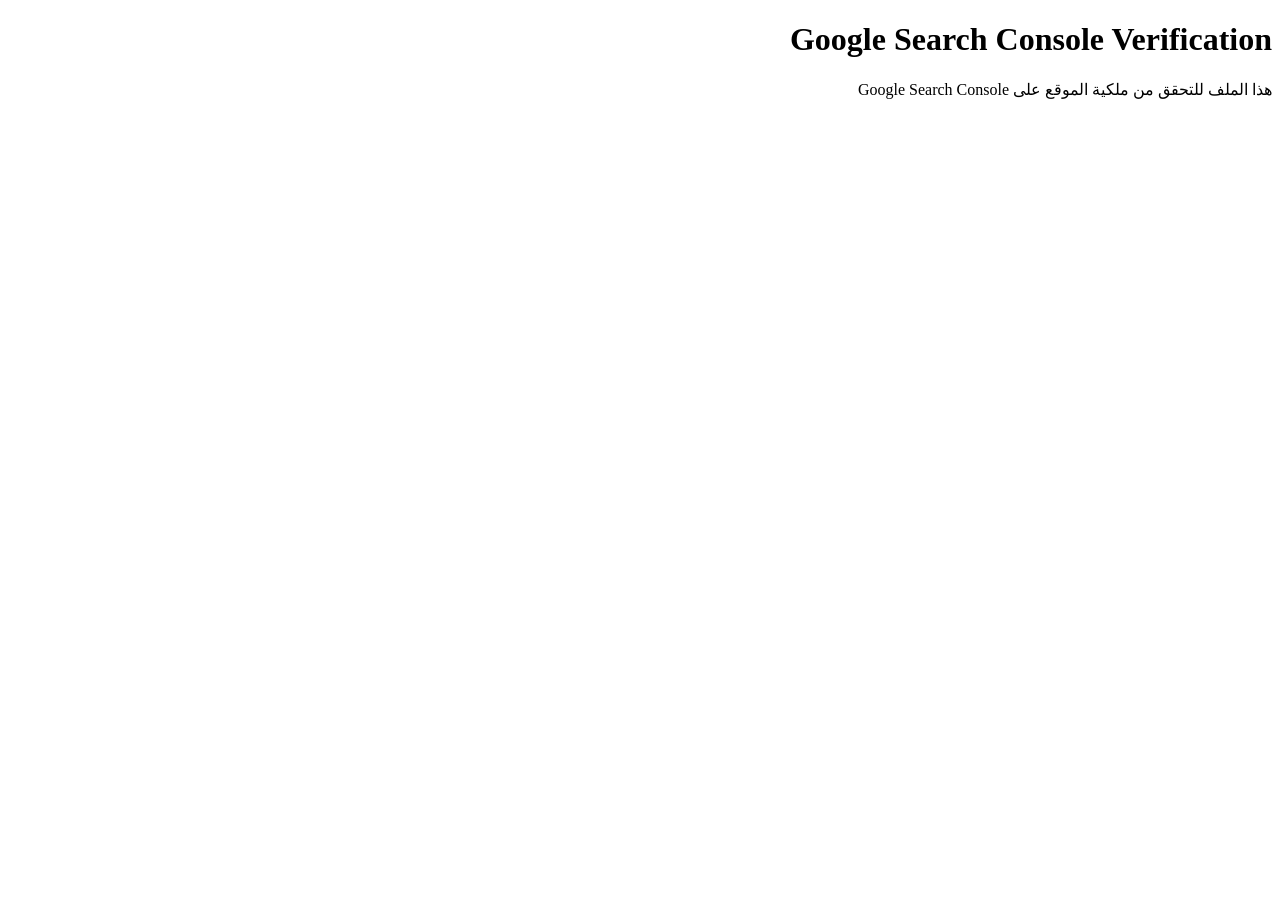
<file: public/google-site-verification.html>
<!DOCTYPE html>
<html lang="ar" dir="rtl">
<head>
    <meta charset="UTF-8">
    <meta name="viewport" content="width=device-width, initial-scale=1.0">
    <title>Google Search Console Verification</title>
    
    <!-- 
    ملف التحقق من Google Search Console
    
    خطوات التفعيل:
    1. اذهب إلى: https://search.google.com/search-console
    2. أضف الموقع: https://alshifaa-pharmacy.onspace.app
    3. اختر طريقة التحقق: "ملف HTML"
    4. انسخ محتوى الملف الذي يعطيك إياه Google
    5. استبدل محتوى هذا الملف بالمحتوى الجديد
    6. أو أضف meta tag التحقق في index.html
    -->
    
    <meta name="google-site-verification" content="YOUR-VERIFICATION-CODE-HERE" />
</head>
<body>
    <h1>Google Search Console Verification</h1>
    <p>هذا الملف للتحقق من ملكية الموقع على Google Search Console</p>
</body>
</html>
</file>
